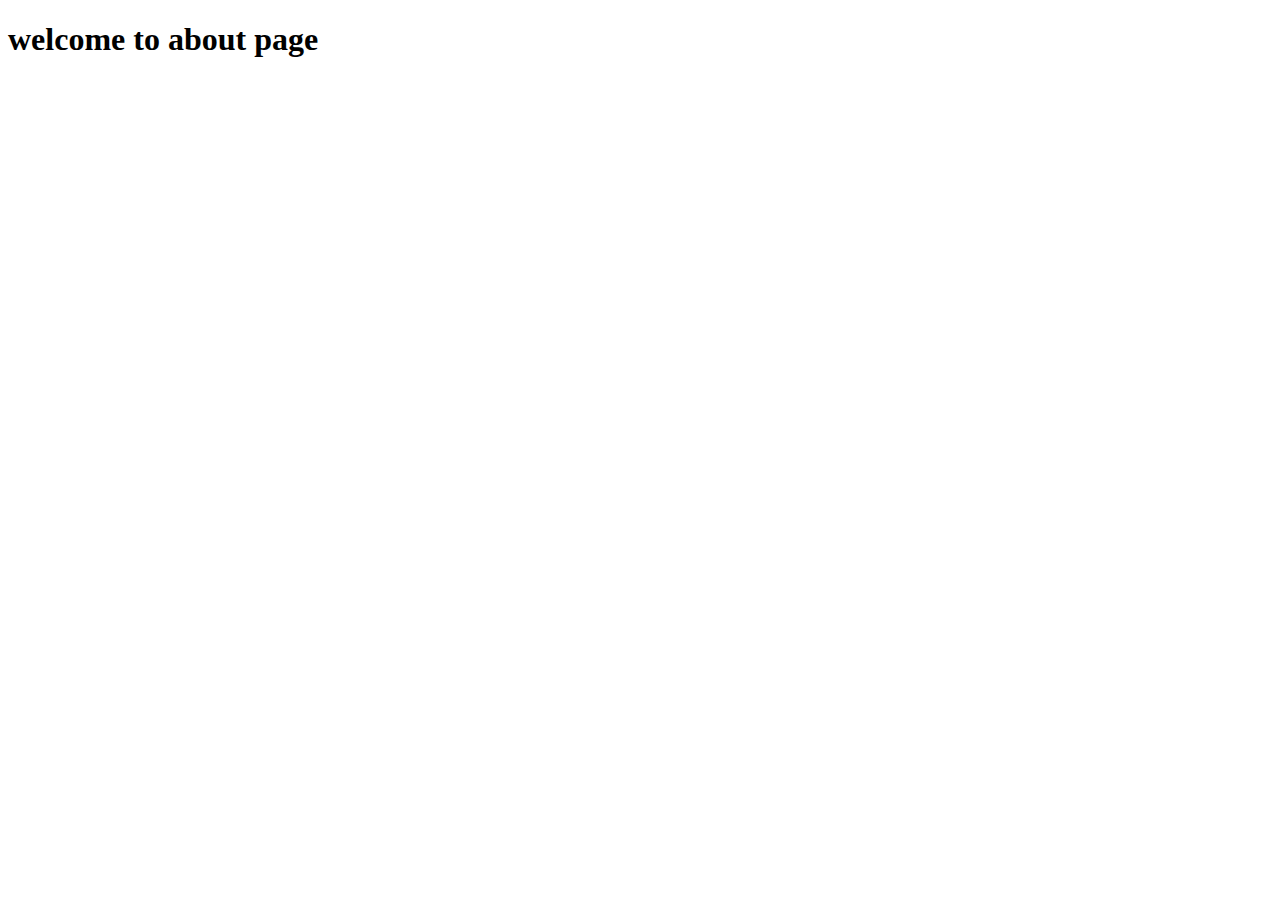
<file: about.html>
<!DOCTYPE html>
<html lang="en">

<head>
    <meta charset="UTF-8">
    <meta name="viewport" content="width=device-width, initial-scale=1.0">
    <title>Document</title>
</head>

<body>
    <h1>welcome to about page </h1>
</body>

</html>
</file>
